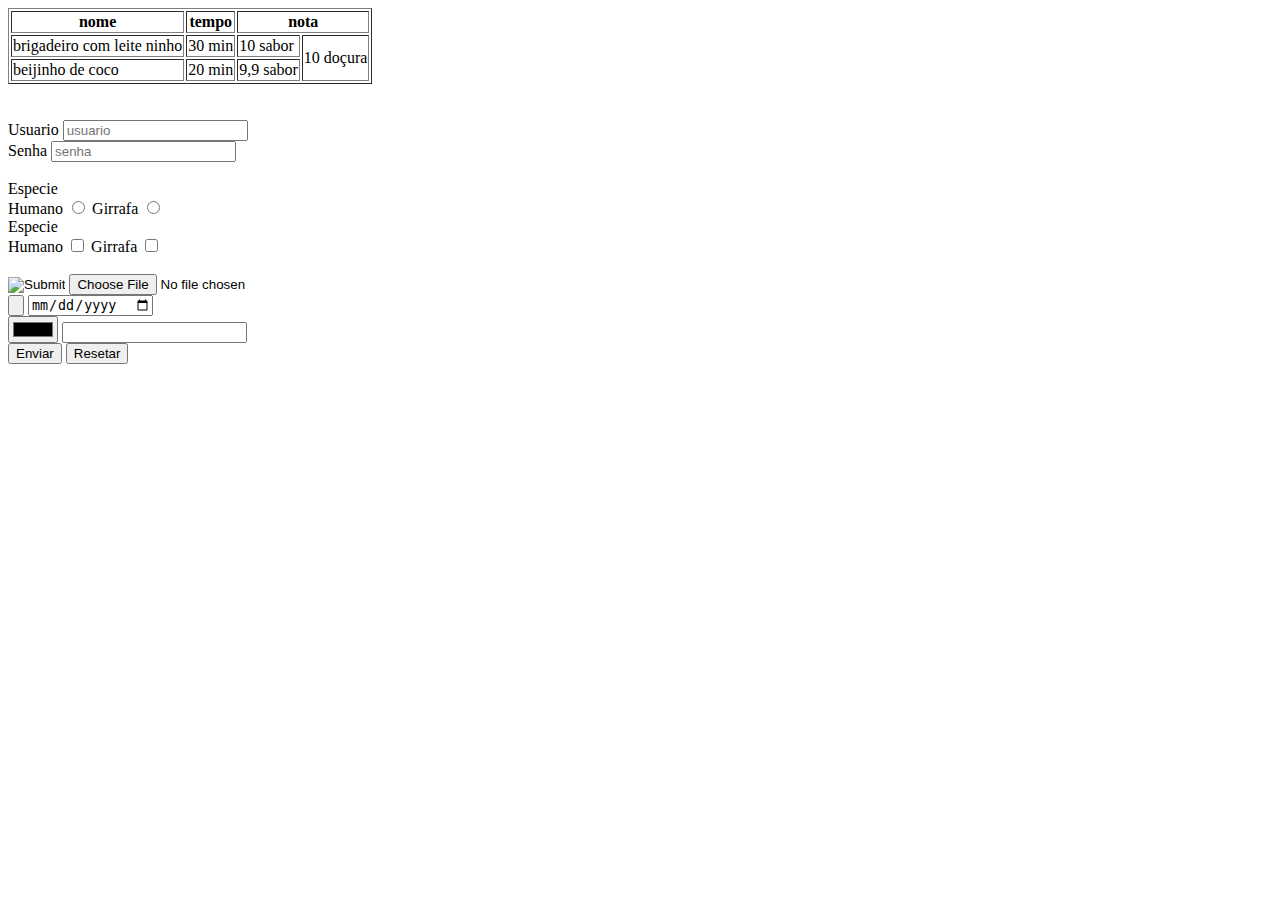
<file: ex2.html>
<!DOCTYPE html> 
<html>
    <head>
        <meta charset="UTF-8">
    </head>
    <body>

        <section>
            <table border="1">
                <thead>
                    <tr>
                        <th> nome </th>
                        <th> tempo </th>
                        <th colspan="2"> nota </th>
                    </tr>
                </thead>

                <tbody>
                    <tr>
                        <td> brigadeiro com leite ninho </td>
                        <td> 30 min </td>
                        <td> 10 sabor </td>
                        <td rowspan="2"> 10 doçura </td>
                    </tr>

                    <tr>
                        <td> beijinho de coco </td>
                        <td> 20 min </td>
                        <td> 9,9 sabor </td>
                    </tr>
                </tbody>

            </table>
        </section>

        <footer>
            <form>
                <br> <br>
                <label for="usuario"> Usuario </label>
                <input type="text" name="usuario" placeholder="usuario">
                <br> 
                <label for="senha"> Senha </label>
                <input type="password" name="senha" placeholder="senha">
                <br> <br>
                <label for="especie"> Especie </label>
                <br>
                <label for="humano"> Humano </labe>
                <input type="radio" name="especie" value="humano">
                <label for="girrafa"> Girrafa </labe>
                <input type="radio" name="especie" value="girrafa">
            </form>
            <form>
                <label for="especie"> Especie </label>
                <br>
                <label for="humano"> Humano </labe>
                <input type="checkbox" name="humano" value="humano">
                <label for="girrafa"> Girrafa </labe>
                <input type="checkbox" name="girrafa" value="girrafa">
                <br> <br>
                <input type="image">
                <input type="file">
                <br>
                <input type="button">
                <input type="date">
                <br>
                <input type="color">
                <input type="search">
                <br>
                <button type="submit"> Enviar </button>
                <button type="reset"> Resetar </button>
            </form>
        </footer>

    </body>
</html>
</file>
